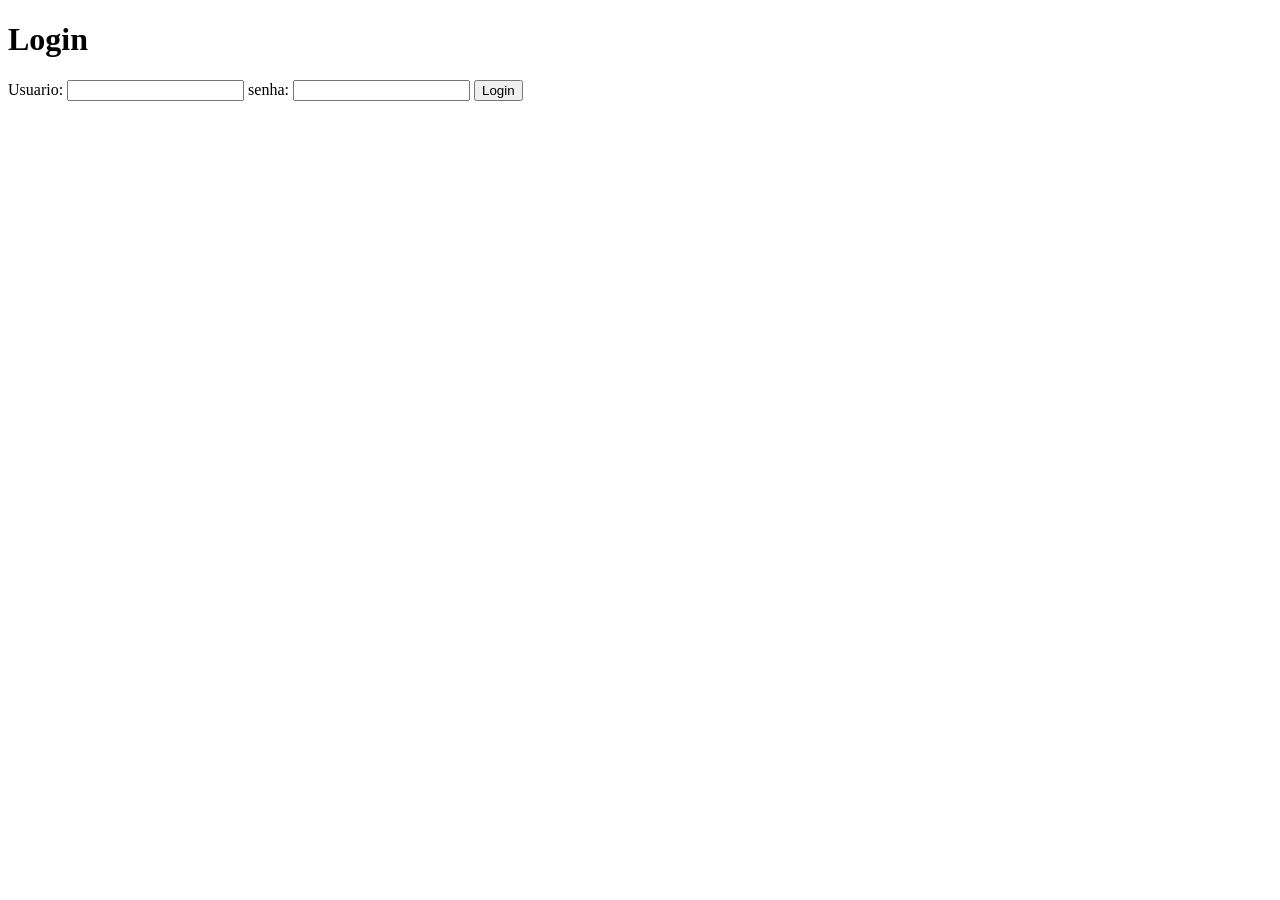
<file: HotSite TCC/Login/login index.html>
<!DOCTYPE html>
<html lang="en">
<head>
    <meta charset="UTF-8">
    <meta name="viewport" content="width=device-width, initial-scale=1.0">
    <title>Document</title>
</head>
<body>
    <h1>Login</h1>
    <form>
        <label for="username">Usuario:</label>
        <input type="text" id="usuario" name="usuario" required>

        <label for="password">senha:</label>
        <input type="password" id="senha" name="senha" required>

        <button type="submit">Login</button>
    </form>
</body>
</html>
</file>
